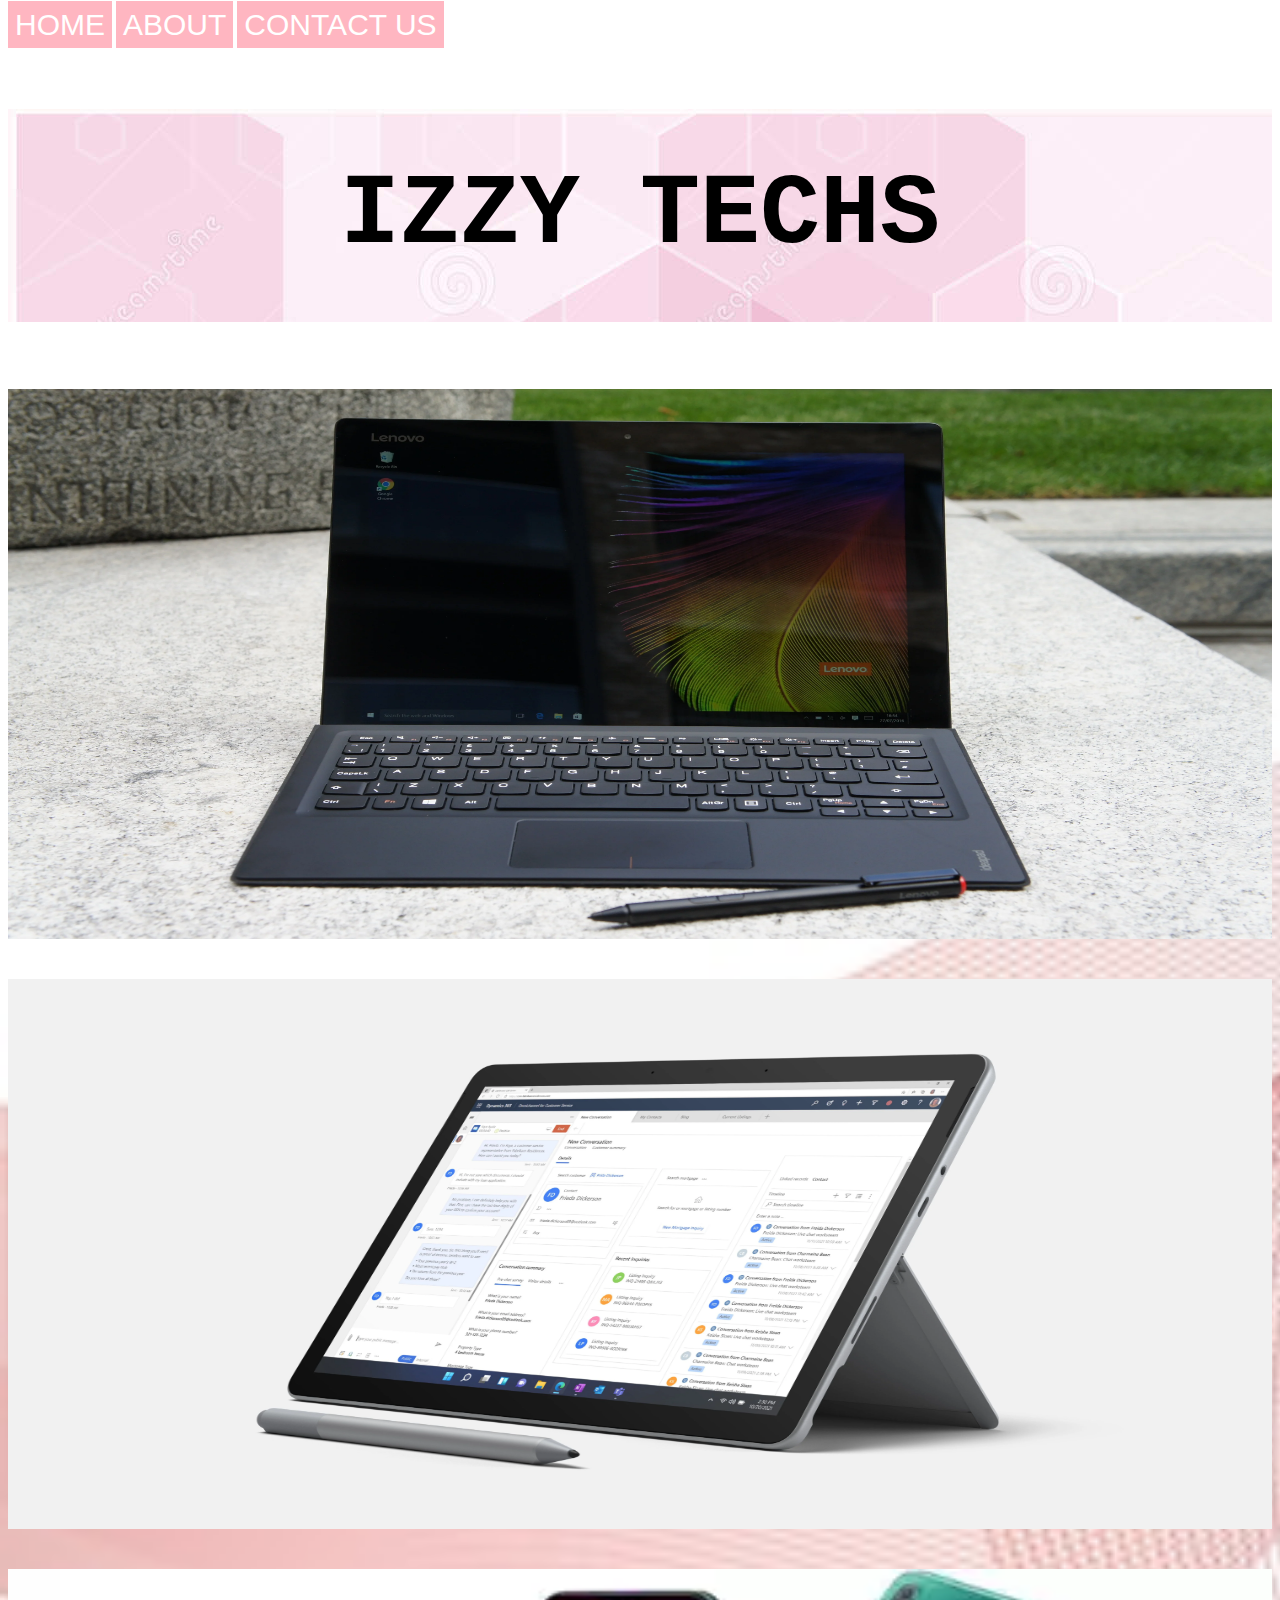
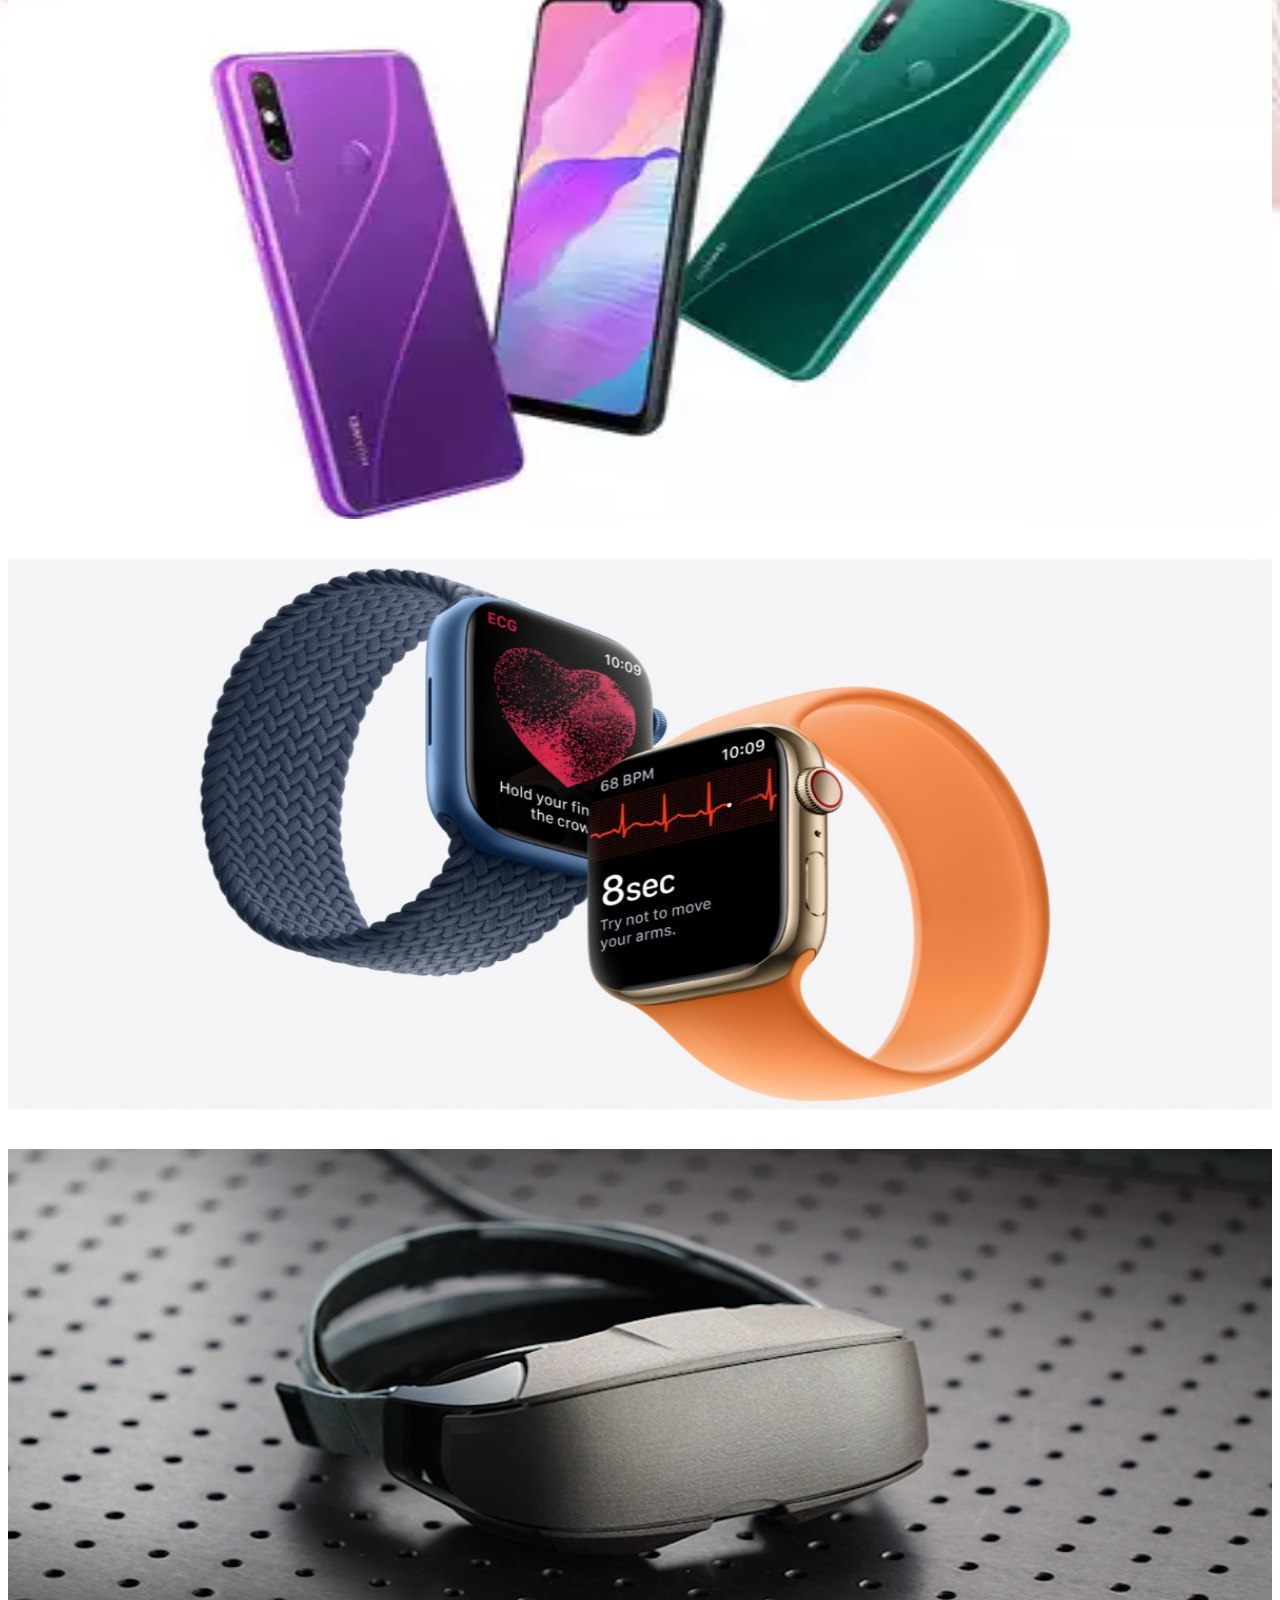
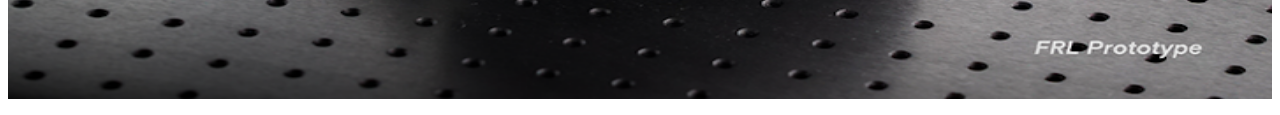
<file: index.html>
<!DOCTYPE html>
<html>
    <head>
    <link rel="stylesheet" href="style.css"/>
    </head>
    <body>
        <div id="menu-bar">
        <a href="index.html">HOME</a> <a href="about.html">ABOUT</a> <a href="contact-us.html">CONTACT US</a>
            </div>
        <div id="heading">
    <h1>IZZY TECHS</h1>
            </div>
        <a href="laptops.html">
            <div class="container">
            <img src="images/laptop-open.webp" width="100%" height="550"/>
                <div class="overlay">
                    <div class="text">Laptops</div>
                </div>
                </div>
            <br/><br/>
        </a>
        <a href="tablets.html">
            <div class="container">
            <img src="images/tablet.webp" width="100%" height="550"/>
                <div class="overlay">
                    <div class="text">Tablets</div>
                </div>
                </div>
            <br/><br/>
        </a>
        <a href="phones.html">
            <div class="container">
            <img src="images/phones.webp" width="100%" height="550"/>
                <div class="overlay">
                    <div class="text">Mobile Phones</div>
                </div>
                </div>
            <br/><br/>
        </a>
        <a href="smartwatch.html">
            <div class="container">
            <img src="images/smart-watches.jpg" width="100%" height="550"/>
                <div class="overlay">
                    <div class="text">Smart Watches</div>
                </div>
                </div>
            <br/><br/>
        </a>
        <a href="var.html">
            <div class="container">
            <img src="images/facebook2.png" width="100%" height="550"/>
                <div class="overlay">
                    <div class="text">VAR Glasses</div>
                </div>
                </div>
        </a>
    </body>
</html>
</file>
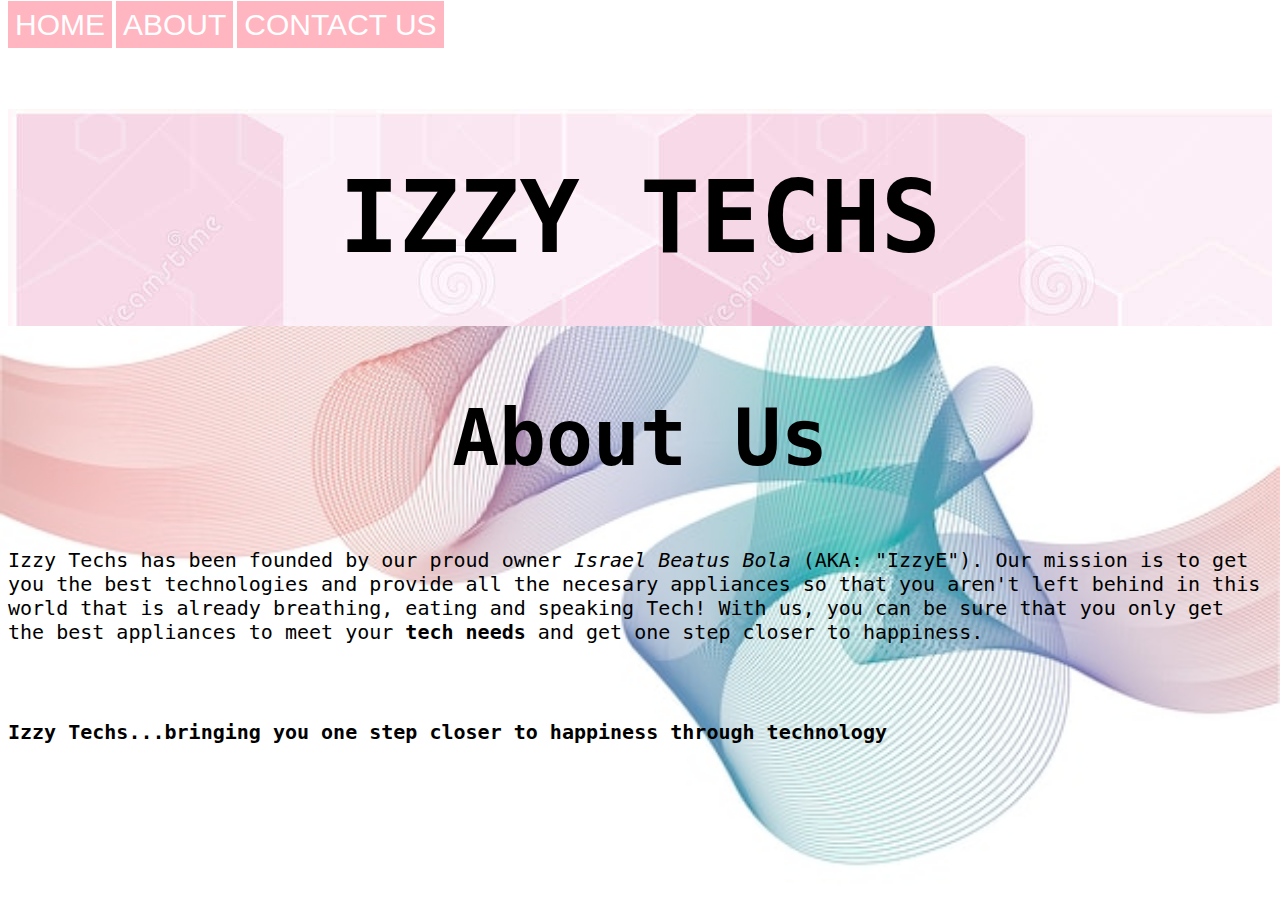
<file: about.html>
<!DOCTYPE html>
<html>
    <head>
    <link rel="stylesheet" href="style.css"/>
    </head>
    <body>
        <div id="menu-bar">
        <a href="index.html">HOME</a> <a href="about.html">ABOUT</a> <a href="contact-us.html">CONTACT US</a>
            </div>
        <div id="heading">
    <h1>IZZY TECHS</h1>
            </div>
        <h2>About Us</h2>
        <p>Izzy Techs has been founded by our proud owner <i>Israel Beatus Bola</i> (AKA: "IzzyE"). Our mission is to get you the best technologies and provide all the necesary appliances so that you aren't left behind in this world that is already breathing, eating and speaking Tech!
        With us, you can be sure that you only get the best appliances to meet your <b>tech needs</b> and get one step closer to happiness.</p>
    <br/><br/>
        <p><strong>Izzy Techs...bringing you one step closer to happiness through technology</strong></p>
    </body>
</html>
</file>
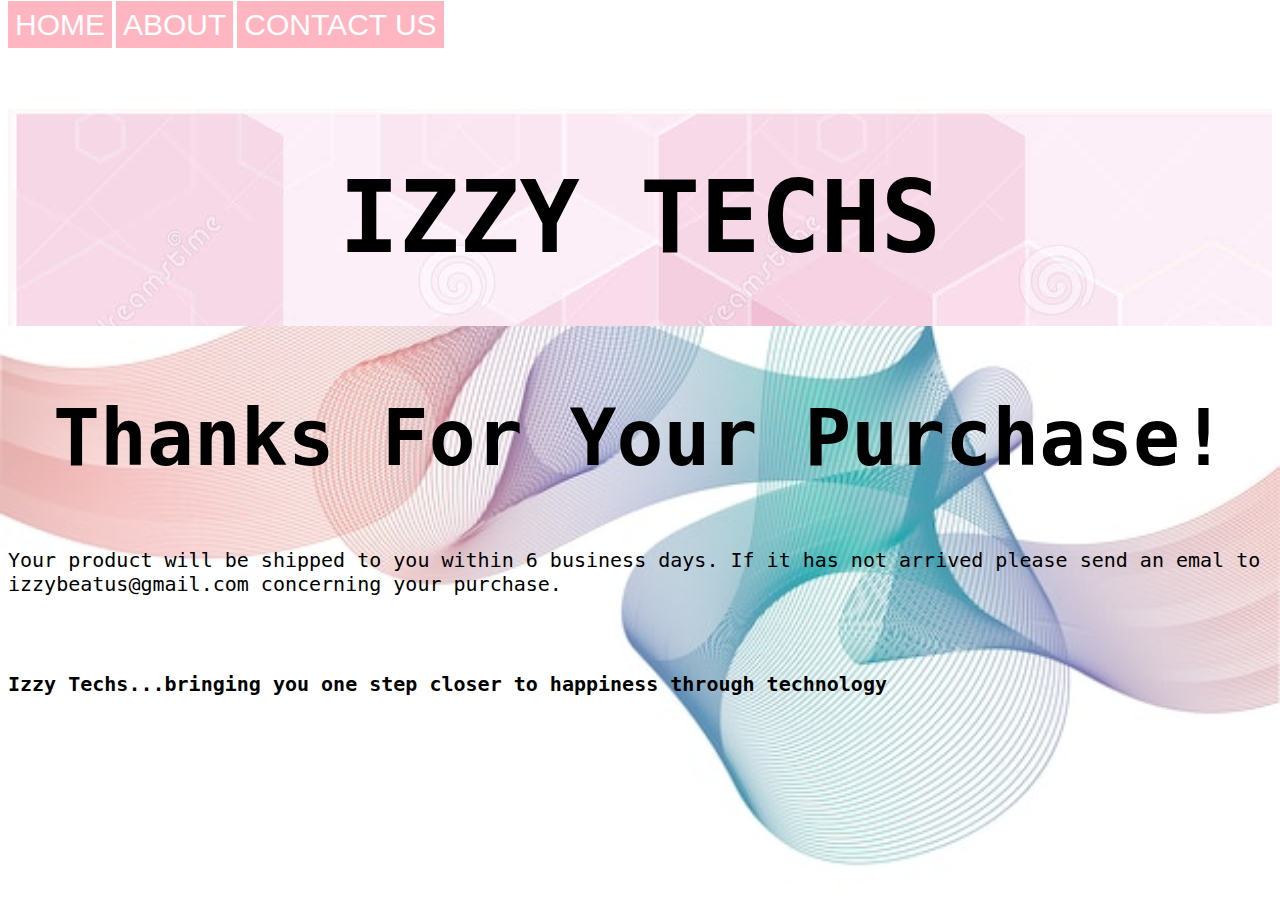
<file: buy.html>
<!DOCTYPE html>
<html>
    <head>
    <link rel="stylesheet" href="style.css"/>
    </head>
    <body>
        <div id="menu-bar">
        <a href="index.html">HOME</a> <a href="about.html">ABOUT</a> <a href="contact-us.html">CONTACT US</a>
            </div>
        <div id="heading">
    <h1>IZZY TECHS</h1>
            </div>
        <h2>Thanks For Your Purchase!</h2>
    <p>Your product will be shipped to you within 6 business days. If it has not arrived please send an emal to izzybeatus@gmail.com concerning your purchase.</p>
        <br/><br/>
        <p><strong>Izzy Techs...bringing you one step closer to happiness through technology</strong></p>
    </body>
</html>
</file>
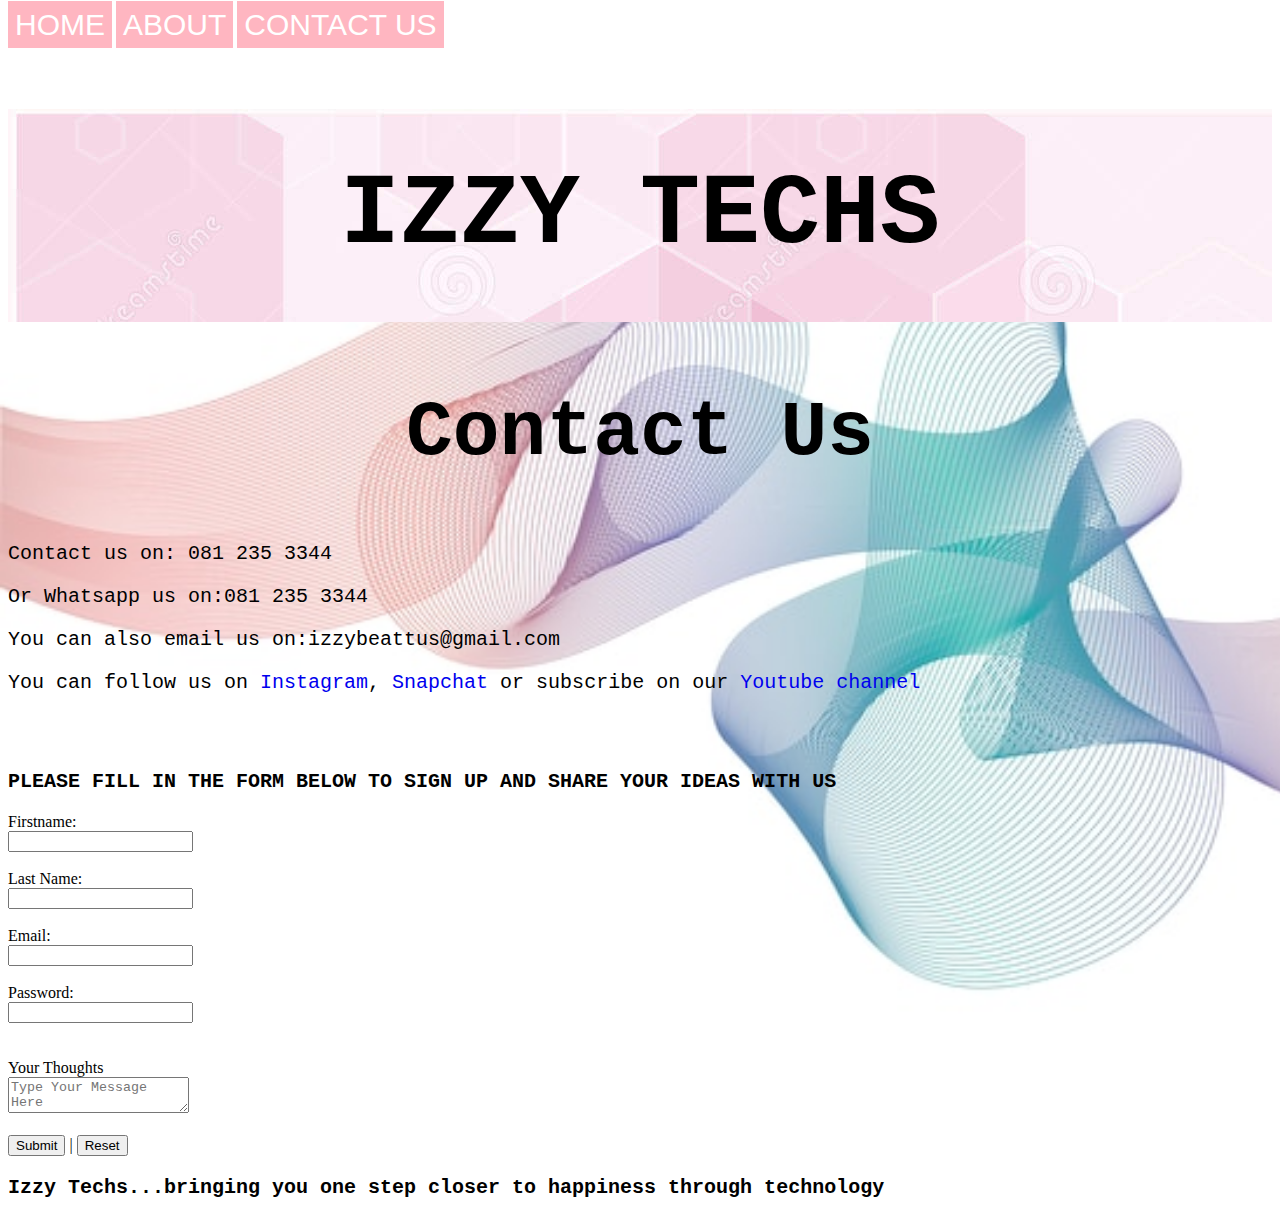
<file: contact-us.html>
<!DOCTYPE html>
<html>
    <head>
    <link rel="stylesheet" href="style.css"/>
    </head>
    <body>
        <div id="menu-bar">
        <a href="index.html">HOME</a> <a href="about.html">ABOUT</a> <a href="contact-us.html">CONTACT US</a>
            </div>
        <div id="heading">
    <h1>IZZY TECHS</h1>
            </div>
        <h2>Contact Us</h2>
        <p>Contact us on: 081 235 3344</p>
        <p>Or Whatsapp us on:081 235 3344</p>
        <p>You can also email us on:izzybeattus@gmail.com</p>
        <p>You can follow us on <a href="https://www.instagram.com/invites/contact/?i=1h182p5faeez3&utm_content=nu3hcol">Instagram</a>, <a href="https://www.snapchat.com/add/israelbeatus">Snapchat</a> or subscribe on our <a href="https://youtube.com/channel/UCoK0CKN99Zc_2zRSLHNb4ng">Youtube channel</a></p>
    <br/><br/>
        
        <p><strong>PLEASE FILL IN THE FORM BELOW TO SIGN UP AND SHARE YOUR IDEAS WITH US</strong></p>
        <form>
                 <div id="fonts">
             <label for="firstname">Firstname:</label><br/><input tpye="text" id="firstname"/><br/><br/>
                 <label for="surname">Last Name:</label><br/><input tpe="text" id="surname"/><br/><br/>
                 <label for="email">Email:</label><br/><input type="text" id="email"/><br/><br/>
                 <label for="password">Password:</label><br/><input type="text" id="password"/>
                     </div>
                 <br/><br/>
                 <label for="thoughts">Your Thoughts</label><br/><textarea placeholder="Type Your Message Here" id="thoughts"></textarea>
                 <br/><br/>
                 <input type="submit" value="Submit"/> | <input type="reset" value="Reset"/>
             </form>
        <p><strong>Izzy Techs...bringing you one step closer to happiness through technology</strong></p>
    </body>
</html>
</file>
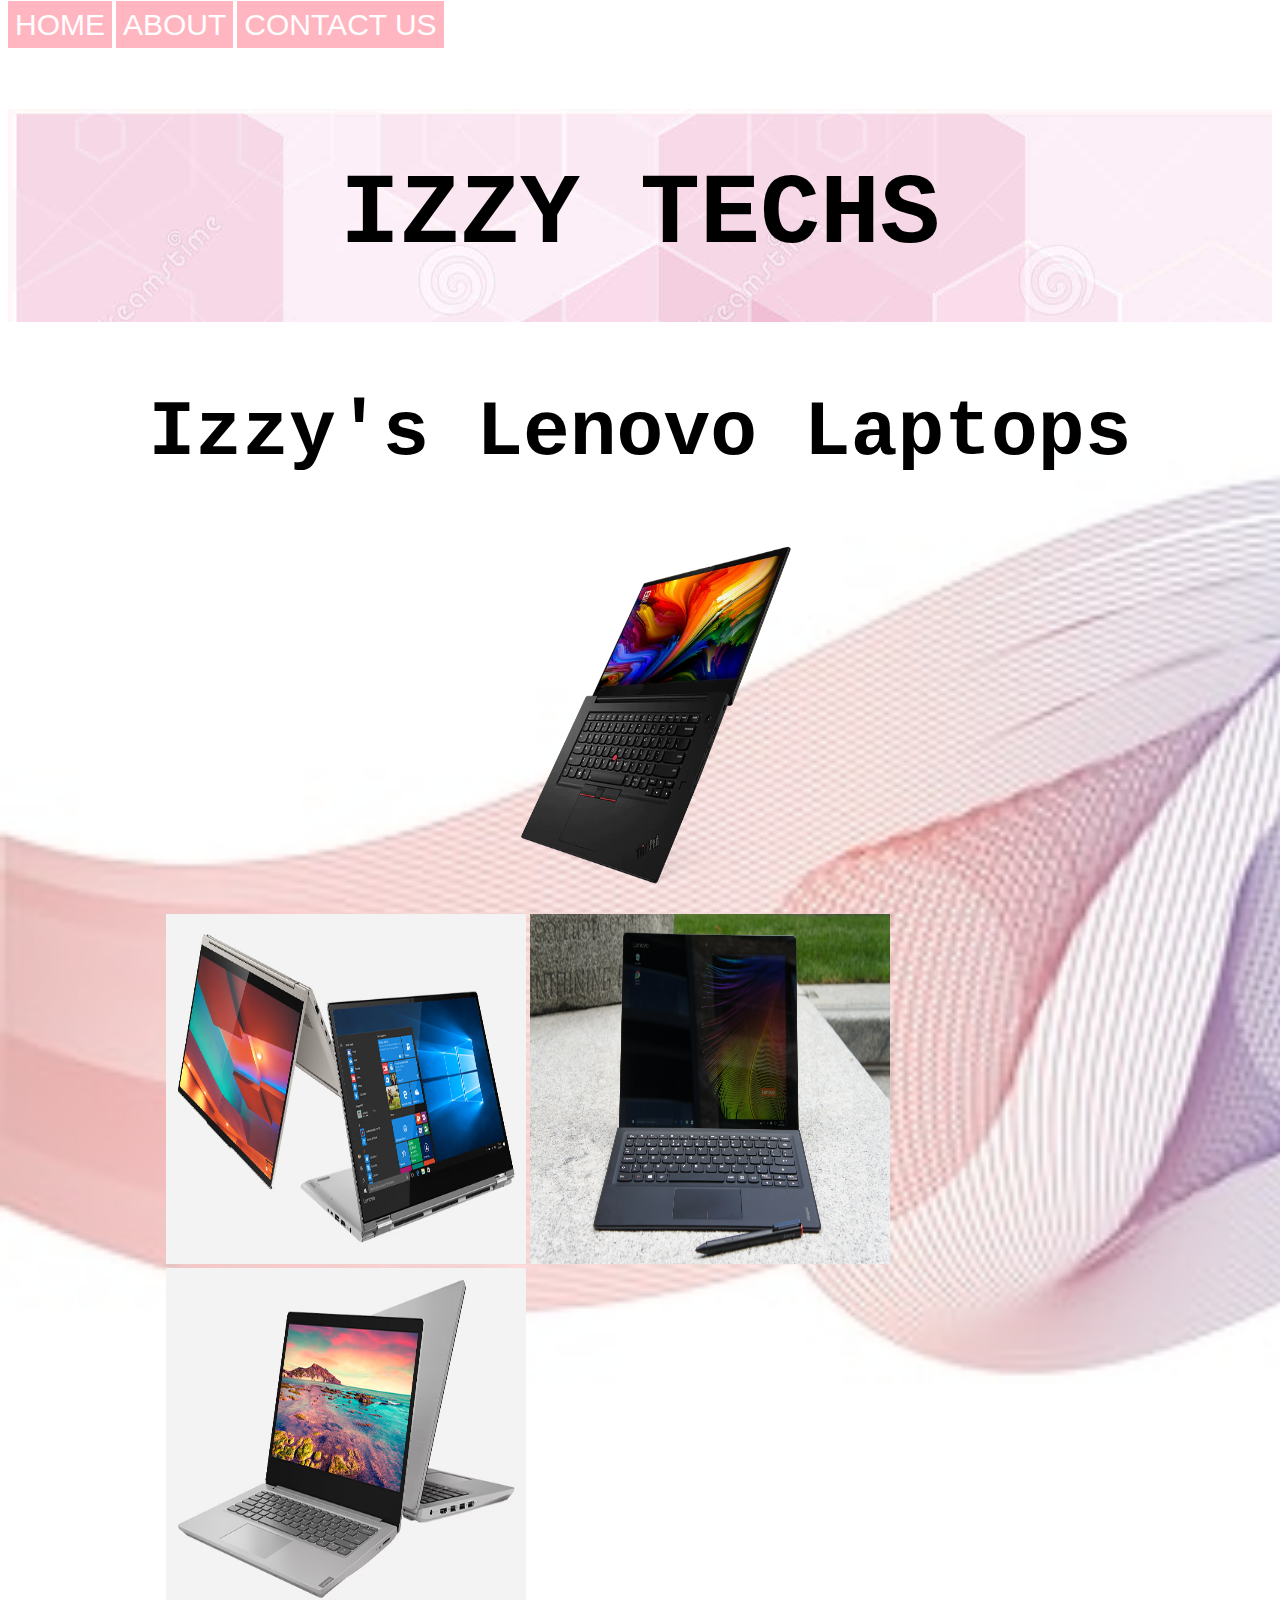
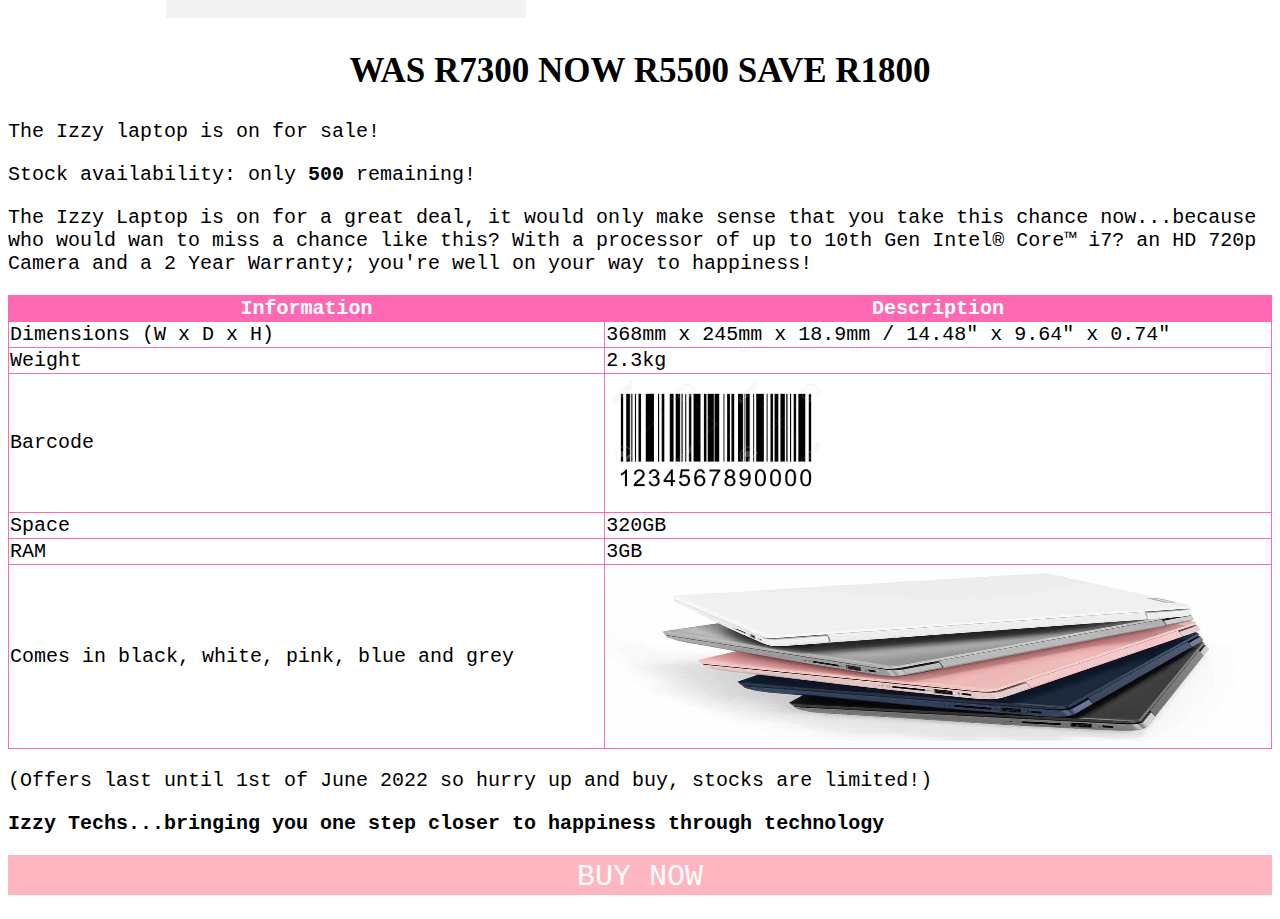
<file: laptops.html>
<!DOCTYPE html>
<html>
    <head>
    <link rel="stylesheet" href="style.css"/>
    </head>
    <body>
        <div id="menu-bar">
        <a href="index.html">HOME</a> <a href="about.html">ABOUT</a> <a href="contact-us.html">CONTACT US</a>
            </div>
        <div id="heading">
    <h1>IZZY TECHS</h1>
            </div>
        <h2>Izzy's Lenovo Laptops</h2>
        
        <div class="gallery">
        <img src="images/laptop-slide.webp" width="400" height="350"/>
            </div>
        <br/>
        <div class="gallery-2">
        <img src="images/laptop-back.avif" width="360" height="350"/>
        <img src="images/laptop-open.webp" width="360" height="350"/>
        <img src="images/laptop.avif" width="360" height="350"/>
        </div>
        <div id="price-tag">
        <h2>WAS R7300 NOW R5500 SAVE R1800</h2>
        </div>
        <p>The Izzy laptop is on for sale!</p>
        <p>Stock availability: only <b>500</b> remaining!</p>
        <p>The Izzy Laptop is on for a great deal, it would only make sense that you take this chance now...because who would wan to miss a chance like this?
        With a processor of up to 10th Gen Intel® Core™ i7? an HD 720p Camera and a 2 Year Warranty; you're well on your way to happiness!</p>
       <table border="1">
           <tr>
               <th>Information</th><th>Description</th>
           </tr>
           <tr>
           <td>Dimensions (W x D x H)</td><td>368mm x 245mm x 18.9mm / 14.48" x 9.64" x 0.74"</td>
           </tr>
           <tr>
           <td>Weight</td><td>2.3kg</td>
           </tr>
           <tr>
            <td>Barcode</td><td><img src="images/BARCODE-LAPTOP.webp"  height="130"/></td>
            </tr>
           <tr>
            <td>Space</td><td>320GB</td>
           <tr>
            <td>RAM</td><td>3GB</td>
               </tr>
           <tr>
            <td>Comes in black, white, pink, blue and grey</td><td><img src="images/colored-laptops-big-img.jpg" width="100%" height="175"/></td>
          </tr>
        </table>
        <p>(Offers last until 1st of June 2022 so hurry up and buy, stocks are limited!)</p>
        <p><strong>Izzy Techs...bringing you one step closer to happiness through technology</strong></p>
        <div id="buy-button">
        <a href="buy.html">BUY NOW</a>
        </div>
    </body>
</html>
</file>
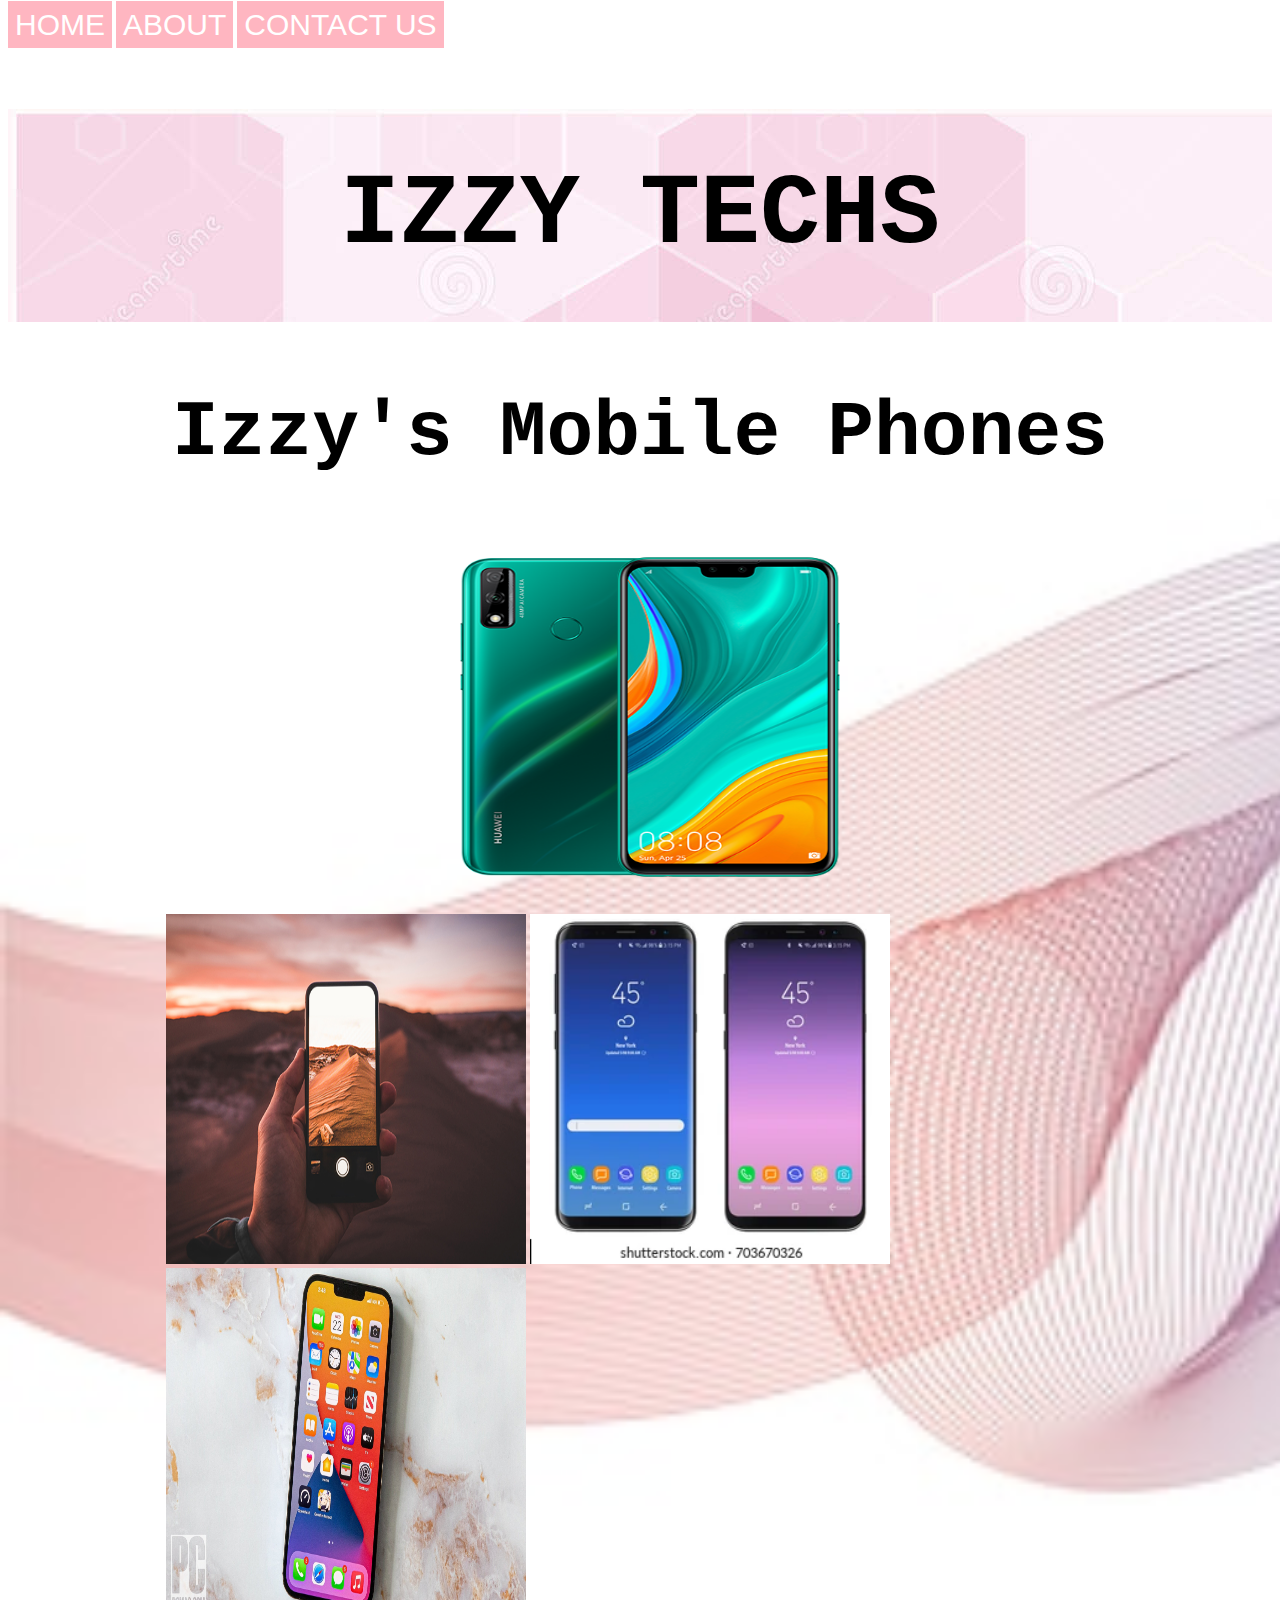
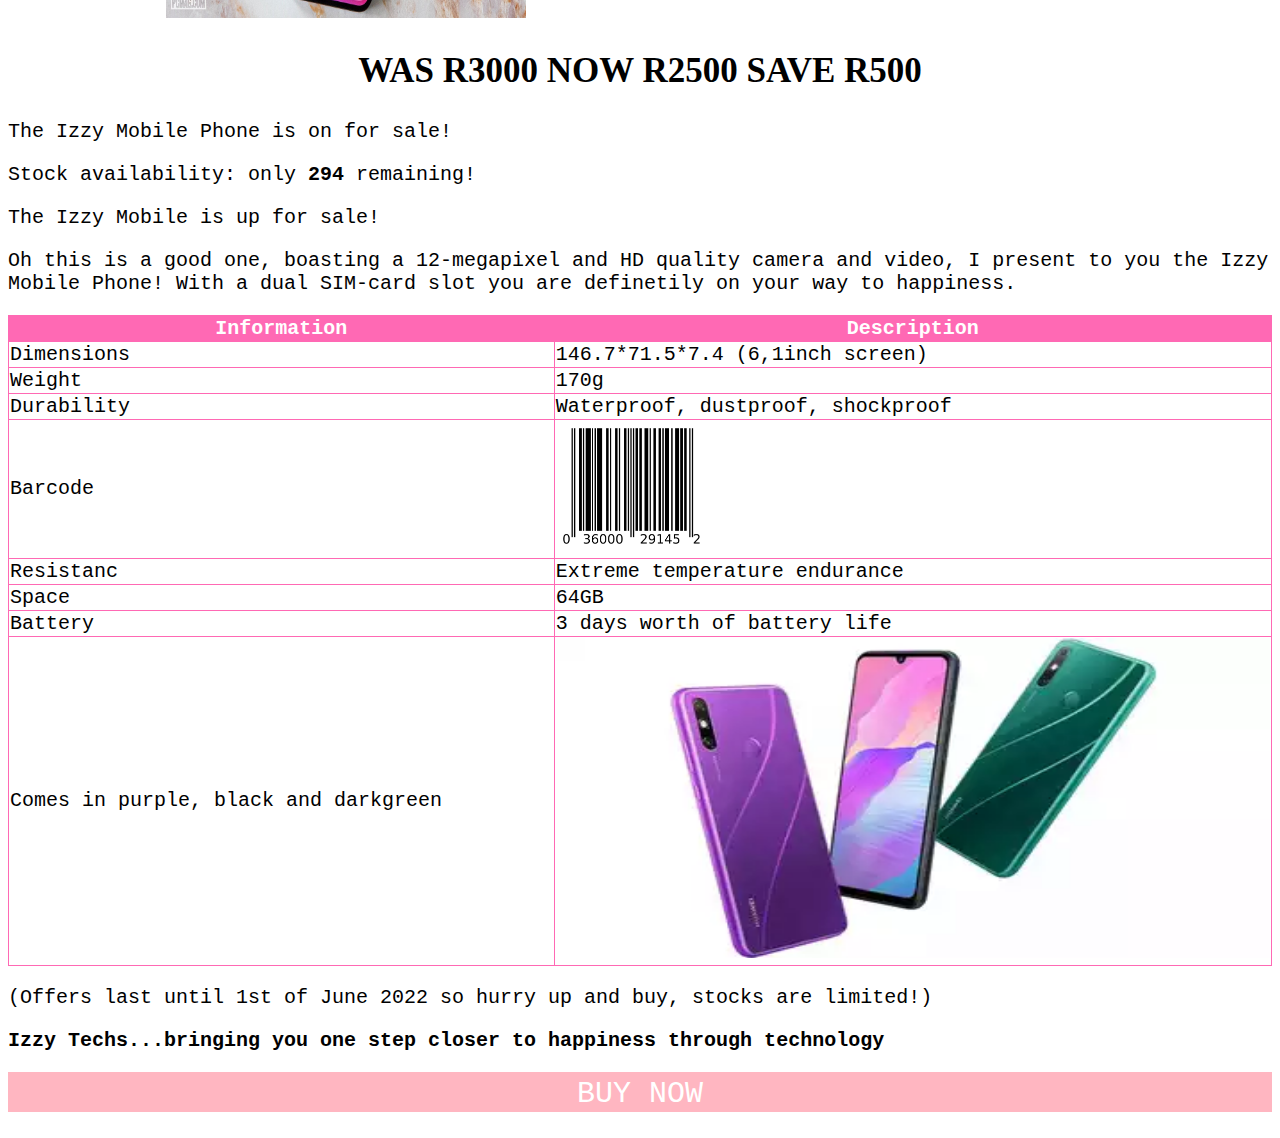
<file: phones.html>
<!DOCTYPE html>
<html>
    <head>
    <link rel="stylesheet" href="style.css"/>
    </head>
    <body>
        <div id="menu-bar">
        <a href="index.html">HOME</a> <a href="about.html">ABOUT</a> <a href="contact-us.html">CONTACT US</a>
            </div>
        <div id="heading">
    <h1>IZZY TECHS</h1>
            </div>
        <h2>Izzy's Mobile Phones</h2>
        
        <div class="gallery">
        <img src="images/phone.png" width="400" height="350"/>
            </div>
        <br/>
        <div class="gallery-2">
        <img src="images/thumbnail.jpeg" width="360" height="350"/>
        <img src="images/smartphone-mobile-phone-isolated-realistic-260nw-703670326.webp" width="360" height="350"/>
        <img src="images/front-phone.jpg" width="360" height="350"/>
        </div>
        <div id="price-tag">
        <h2>WAS R3000 NOW R2500 SAVE R500</h2>
        </div>
        <p>The Izzy Mobile Phone is on for sale!</p>
        <p>Stock availability: only <b>294</b> remaining!</p>
        <p>The Izzy Mobile is up for sale! </p>
        <p>Oh this is a good one, boasting a 12-megapixel and HD quality camera and video, I present to you the Izzy Mobile Phone!
        With a dual SIM-card slot you are definetily on your way to happiness.</p>
       <table border="1">
           <tr>
               <th>Information</th><th>Description</th>
           </tr>
           <tr>
           <td>Dimensions</td><td>146.7*71.5*7.4 (6,1inch screen)</td>
           </tr>
           <tr>
           <td>Weight</td><td>170g</td>
           </tr>
           <tr>
           <td>Durability</td><td>Waterproof, dustproof, shockproof</td>
           </tr>
           <tr>
           <td>Barcode</td><td><img src="images/BARCODE-PHONE.png" height="130"/></td>
           </tr>
           <tr>
            <td>Resistanc</td><td>Extreme temperature endurance</td>
            </tr>
           <tr>
            <td>Space</td><td>64GB</td>
           <tr>
            <td>Battery</td><td>3 days worth of battery life</td>
               </tr>
           <tr>
            <td>Comes in purple, black and darkgreen</td><td><img src="images/phones.webp" width="100%" height="320"/></td>
          </tr>
        </table>
        <p>(Offers last until 1st of June 2022 so hurry up and buy, stocks are limited!)</p>
        <p><strong>Izzy Techs...bringing you one step closer to happiness through technology</strong></p>
        <div id="buy-button">
        <a href="buy.html">BUY NOW</a>
        </div>
    </body>
</html>
</file>
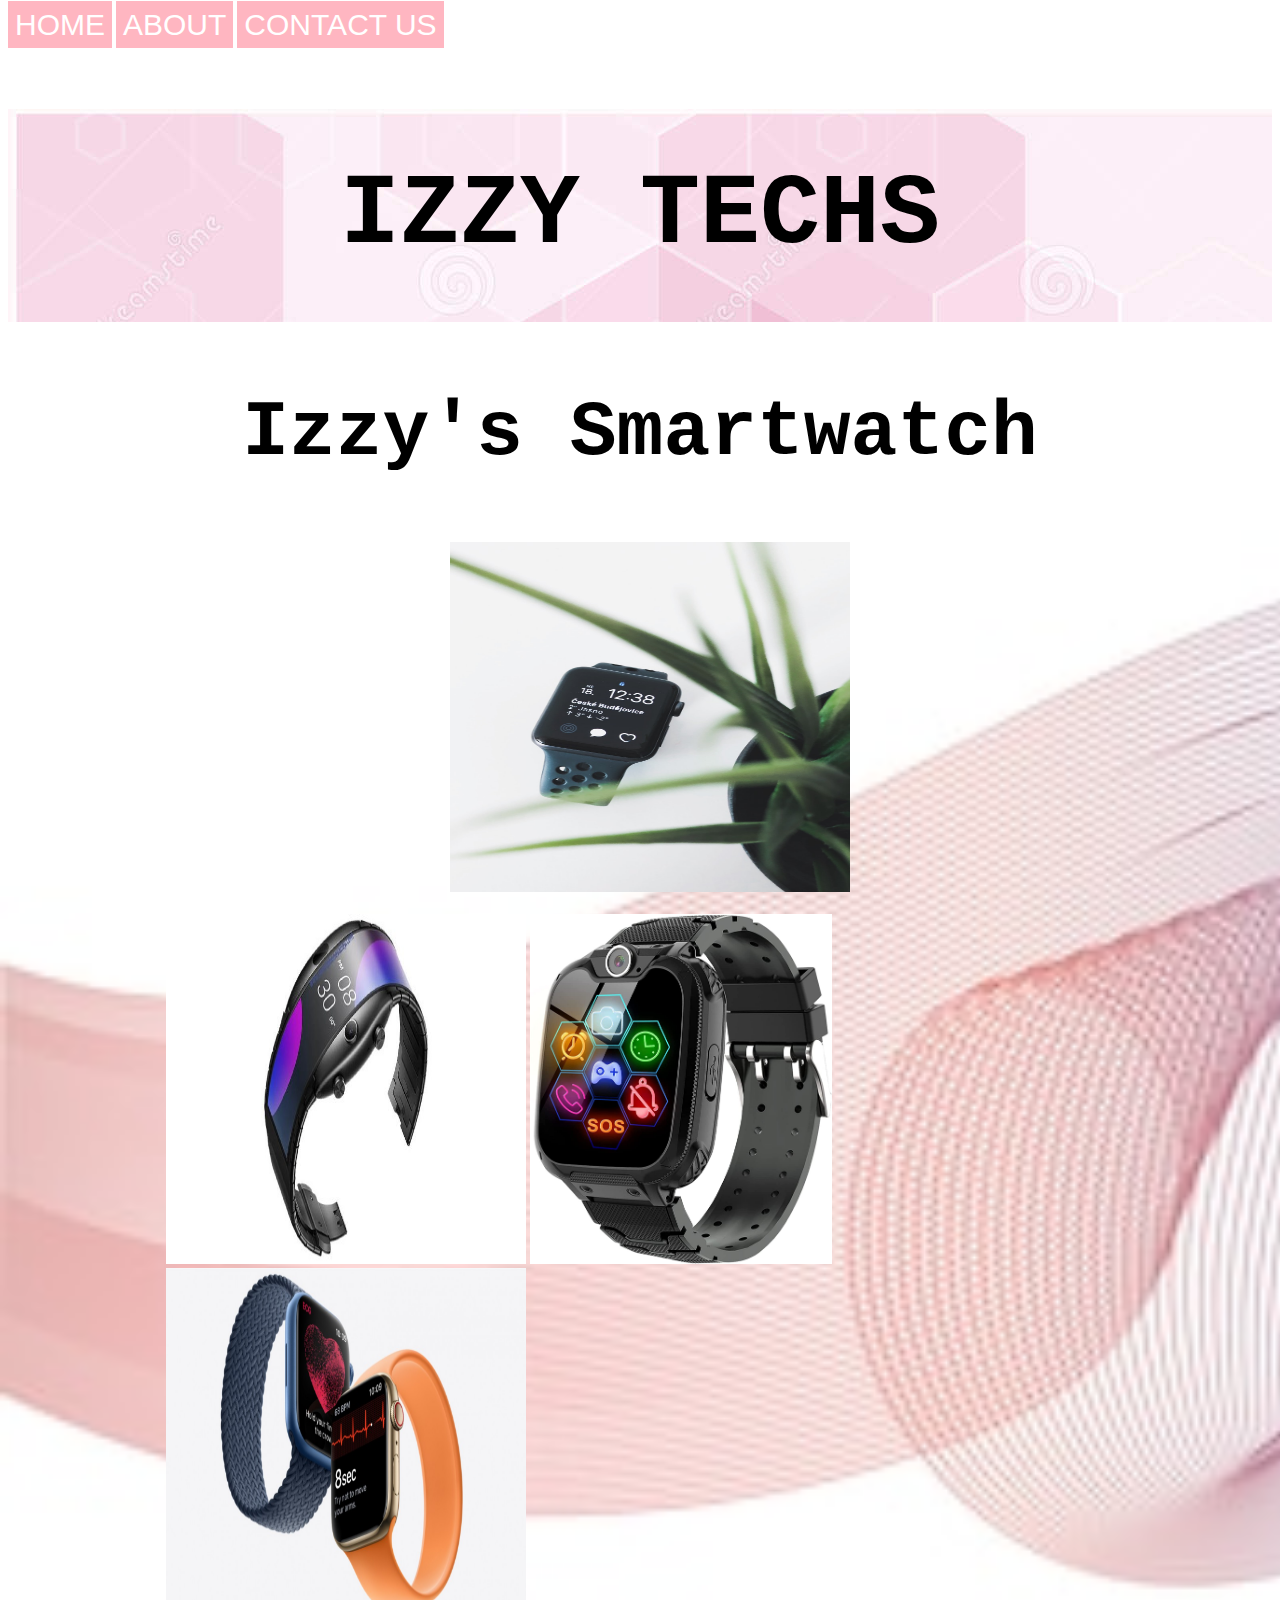
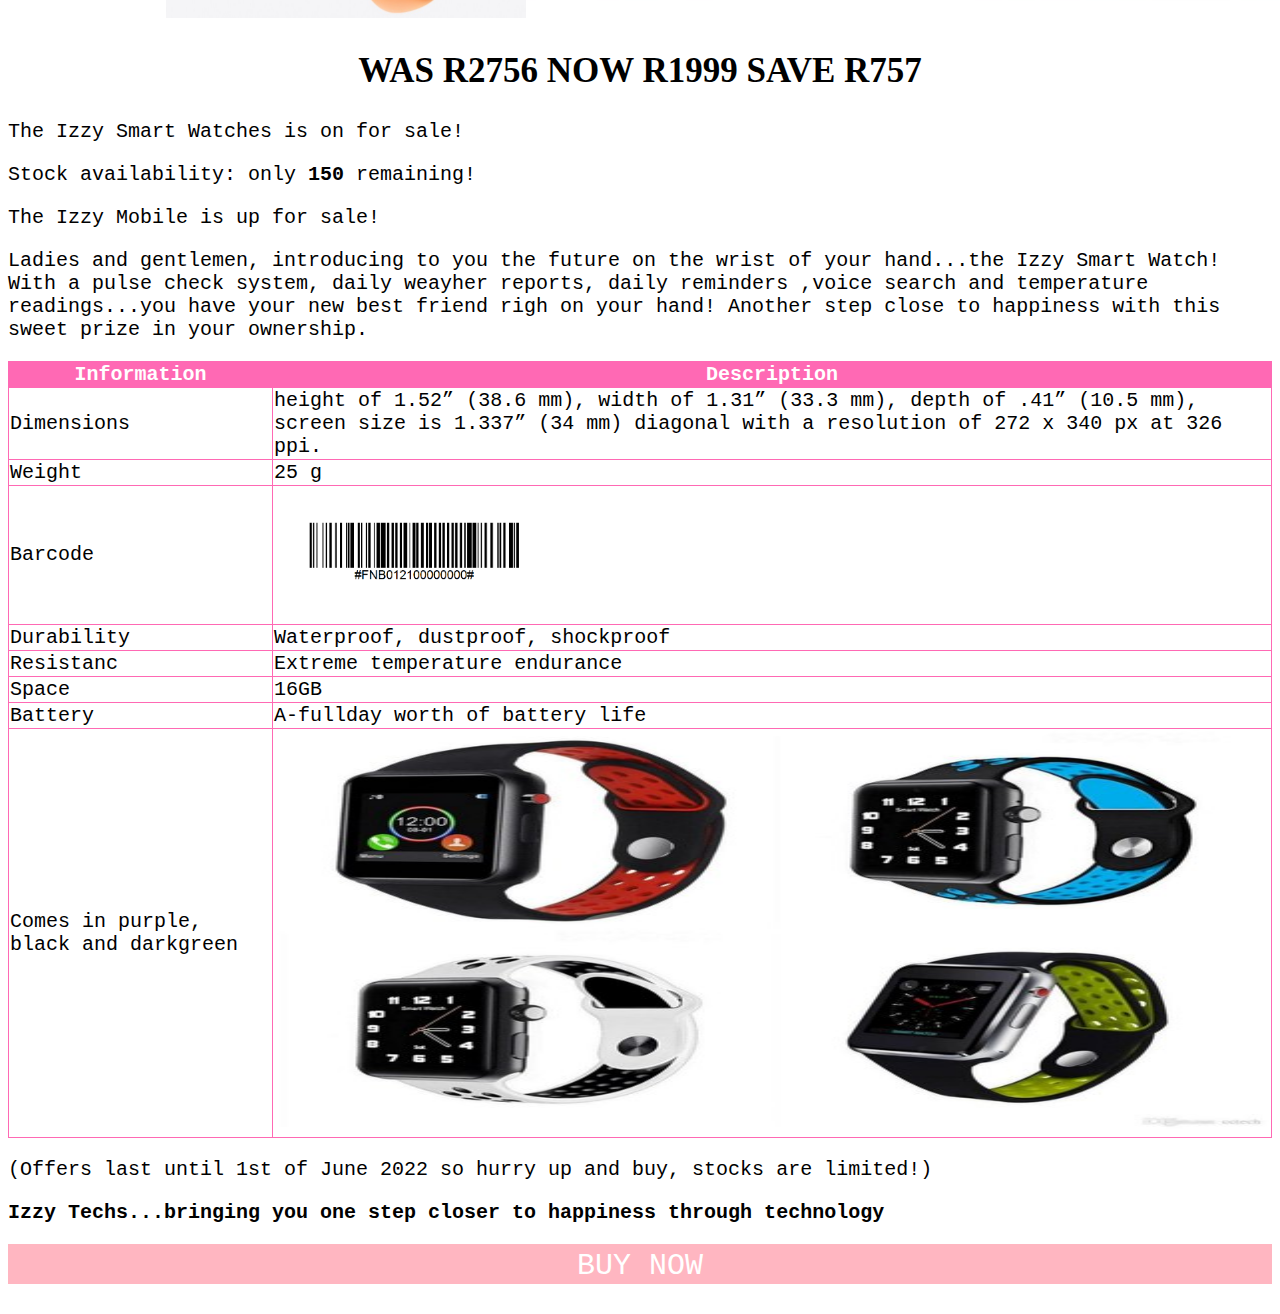
<file: smartwatch.html>
<!DOCTYPE html>
<html>
    <head>
    <link rel="stylesheet" href="style.css"/>
    </head>
    <body>
        <div id="menu-bar">
        <a href="index.html">HOME</a> <a href="about.html">ABOUT</a> <a href="contact-us.html">CONTACT US</a>
            </div>
        <div id="heading">
    <h1>IZZY TECHS</h1>
            </div>
        <h2>Izzy's Smartwatch</h2>
        
        <div class="gallery">
        <img src="images/photo-1542541864-4abf21a55761.jfif" width="400" height="350"/>
            </div>
        <br/>
        <div class="gallery-2">
        <img src="images/smart-stuff.jpg" width="360" height="350"/>
        <img src="images/smart-watch.jfif" height="350"/>
        <img src="images/smart-watches.jpg" width="360" height="350"/>
        </div>
        <div id="price-tag">
        <h2>WAS R2756 NOW R1999 SAVE R757</h2>
        </div>
        <p>The Izzy Smart Watches is on for sale!</p>
        <p>Stock availability: only <b>150</b> remaining!</p>
        <p>The Izzy Mobile is up for sale! </p>
        <p>Ladies and gentlemen, introducing to you the future on the wrist of your hand...the Izzy Smart Watch! With a pulse check system, daily weayher reports, daily reminders ,voice search and temperature readings...you have your new best friend righ on your hand! Another step close to happiness with this sweet prize in your ownership.</p>
       <table border="1">
           <tr>
               <th>Information</th><th>Description</th>
           </tr>
           <tr>
           <td>Dimensions</td><td>height of 1.52” (38.6 mm), width of 1.31” (33.3 mm), depth of .41” (10.5 mm), screen size is 1.337” (34 mm) diagonal with a resolution of 272 x 340 px at 326 ppi.</td>
           </tr>
           <tr>
           <td>Weight</td><td>25 g</td>
           </tr>
           <tr>
           <td>Barcode</td><td><img src="images/BARCODE-SMARTWATCH.png" height="130"/></td>
           </tr>
           <tr>
           <td>Durability</td><td>Waterproof, dustproof, shockproof</td>
           </tr>
           <tr>
            <td>Resistanc</td><td>Extreme temperature endurance</td>
            </tr>
           <tr>
            <td>Space</td><td>16GB</td>
           <tr>
            <td>Battery</td><td>A-fullday worth of battery life</td>
               </tr>
           <tr>
            <td>Comes in purple, black and darkgreen</td><td><img src="images/smartwatch-colours.jpeg" width="100%" height="400"/></td>
          </tr>
        </table>
        <p>(Offers last until 1st of June 2022 so hurry up and buy, stocks are limited!)</p>
        <p><strong>Izzy Techs...bringing you one step closer to happiness through technology</strong></p>
        <div id="buy-button">
        <a href=buy.html>BUY NOW</a>
        </div>
    </body>
</html>
</file>
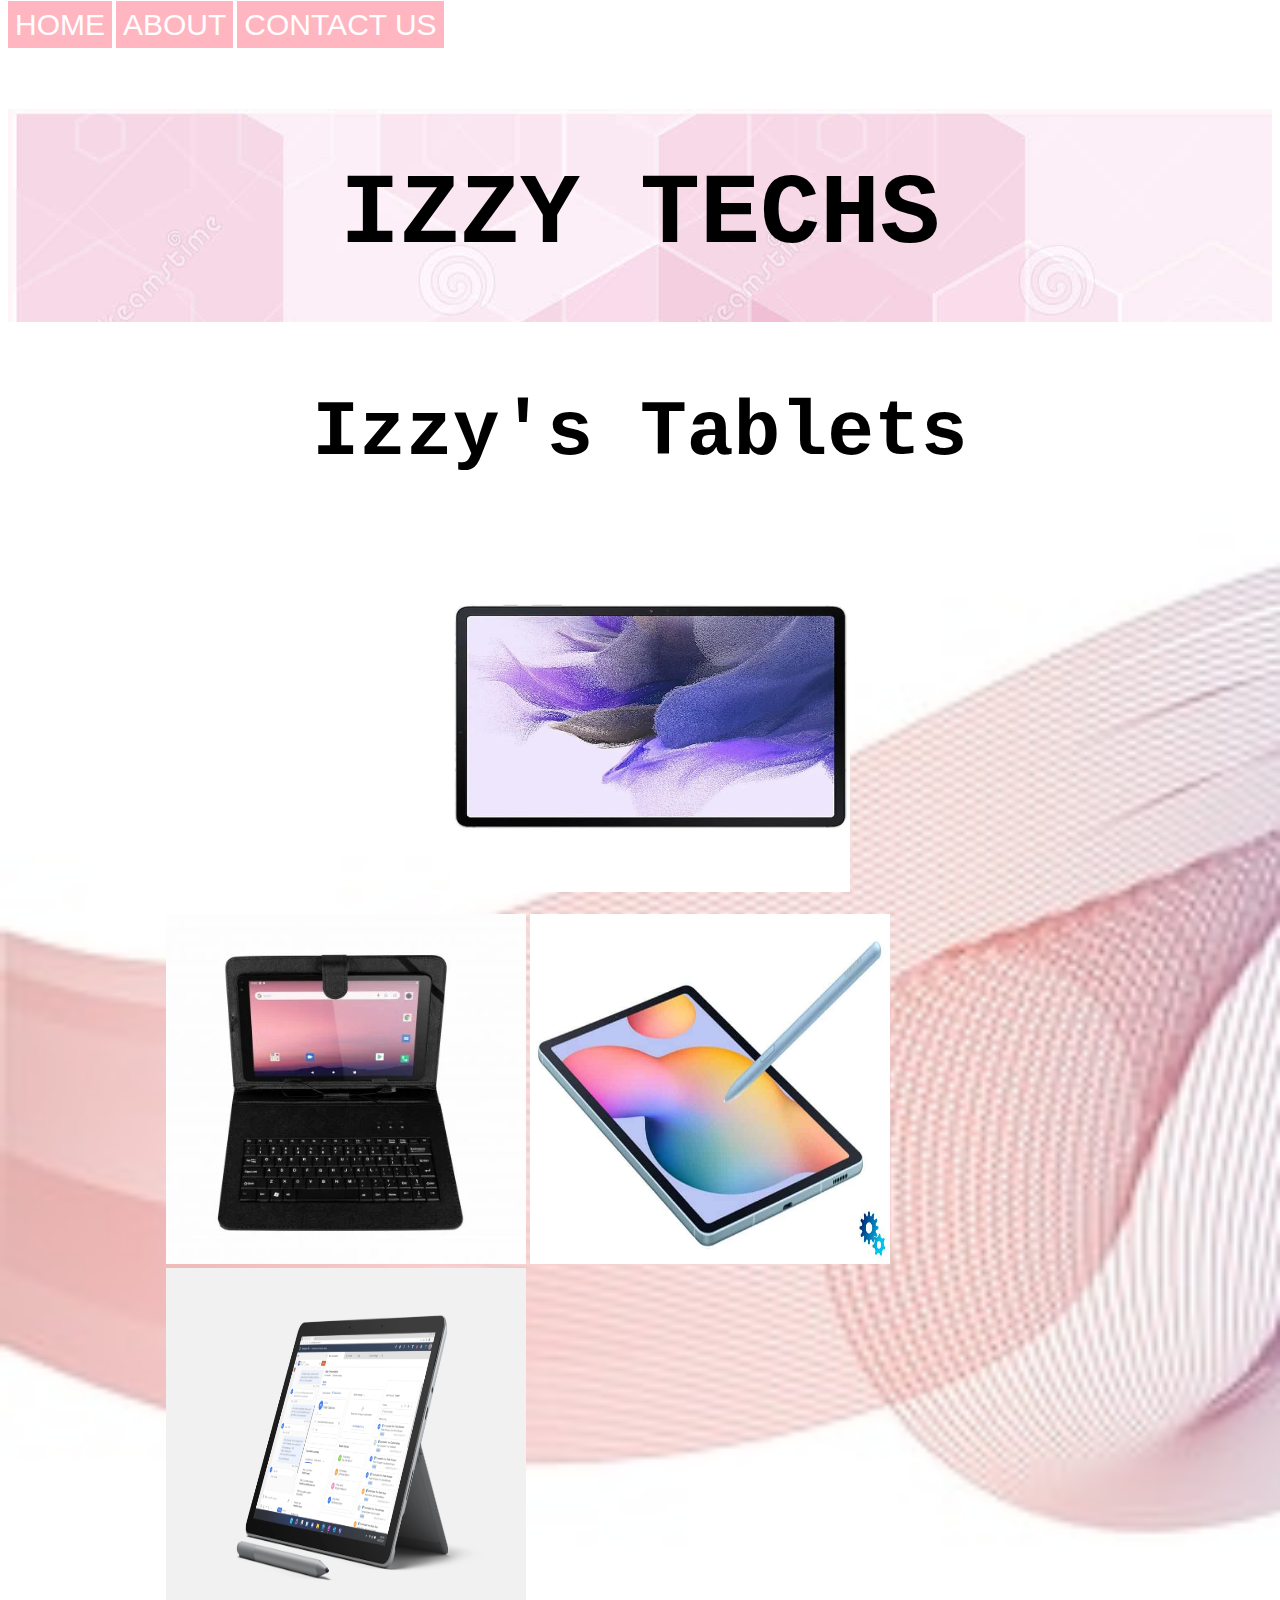
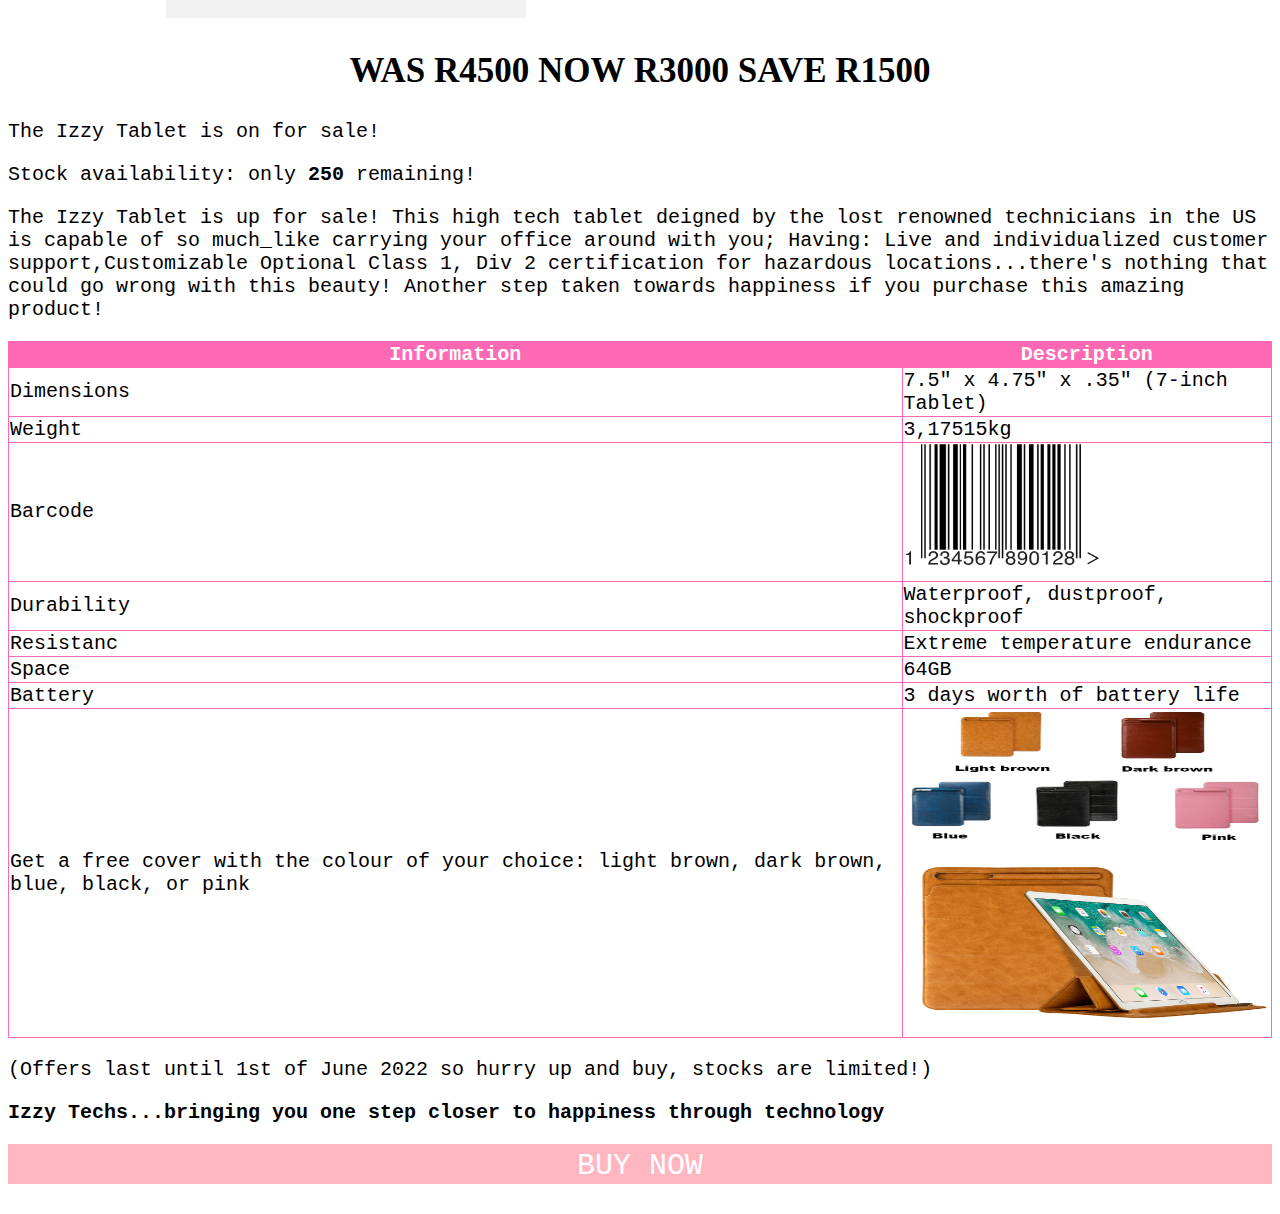
<file: tablets.html>
<!DOCTYPE html>
<html>
    <head>
    <link rel="stylesheet" href="style.css"/>
    </head>
    <body>
        <div id="menu-bar">
        <a href="index.html">HOME</a> <a href="about.html">ABOUT</a> <a href="contact-us.html">CONTACT US</a>
            </div>
        <div id="heading">
    <h1>IZZY TECHS</h1>
            </div>
        <h2>Izzy's Tablets</h2>
        
        <div class="gallery">
        <img src="images/TABLET61.webp" width="400" height="350"/>
            </div>
        <br/>
        <div class="gallery-2">
        <img src="images/tablet+keyboard.webp" width="360" height="350"/>
        <img src="images/More-Samsung-Galaxy-Tab-S7-details-naming-5G-models-S.jpg" width="360" height="350"/>
        <img src="images/tablet.webp" width="360" height="350"/>
        </div>
        <div id="price-tag">
        <h2>WAS R4500 NOW R3000 SAVE R1500</h2>
        </div>
        <p>The Izzy Tablet is on for sale!</p>
        <p>Stock availability: only <b>250</b> remaining!</p>
        <p>The Izzy Tablet is up for sale! This high tech tablet deigned by the lost renowned technicians in the US is capable  of so much_like carrying your office around with you; Having: Live and individualized customer support,Customizable
Optional Class 1, Div 2 certification for hazardous locations...there's nothing that could go wrong with this beauty! Another step taken towards happiness if you purchase this amazing product!</p>
       <table border="1">
           <tr>
               <th>Information</th><th>Description</th>
           </tr>
           <tr>
           <td>Dimensions</td><td>7.5" x 4.75" x .35" (7-inch Tablet)</td>
           </tr>
           <tr>
           <td>Weight</td><td>3,17515kg</td>
           </tr>
           <tr>
           <td>Barcode</td><td><img src="images/BARCODE-TABLET.png" height="130"/></td>
           </tr>
           <tr>
           <td>Durability</td><td>Waterproof, dustproof, shockproof</td>
           </tr>
           <tr>
            <td>Resistanc</td><td>Extreme temperature endurance</td>
            </tr>
           <tr>
            <td>Space</td><td>64GB</td>
           <tr>
            <td>Battery</td><td>3 days worth of battery life</td>
               </tr>
           <tr>
            <td>Get a free cover with the colour of your choice: light brown, dark brown, blue, black, or pink</td><td><img src="images/tablet-colour.jpg" width="100%" height="320"/></td>
          </tr>
        </table>
        <p>(Offers last until 1st of June 2022 so hurry up and buy, stocks are limited!)</p>
        <p><strong>Izzy Techs...bringing you one step closer to happiness through technology</strong></p>
        <div id="buy-button">
        <a href="buy.html">BUY NOW</a>
        </div>
    </body>
</html>
</file>
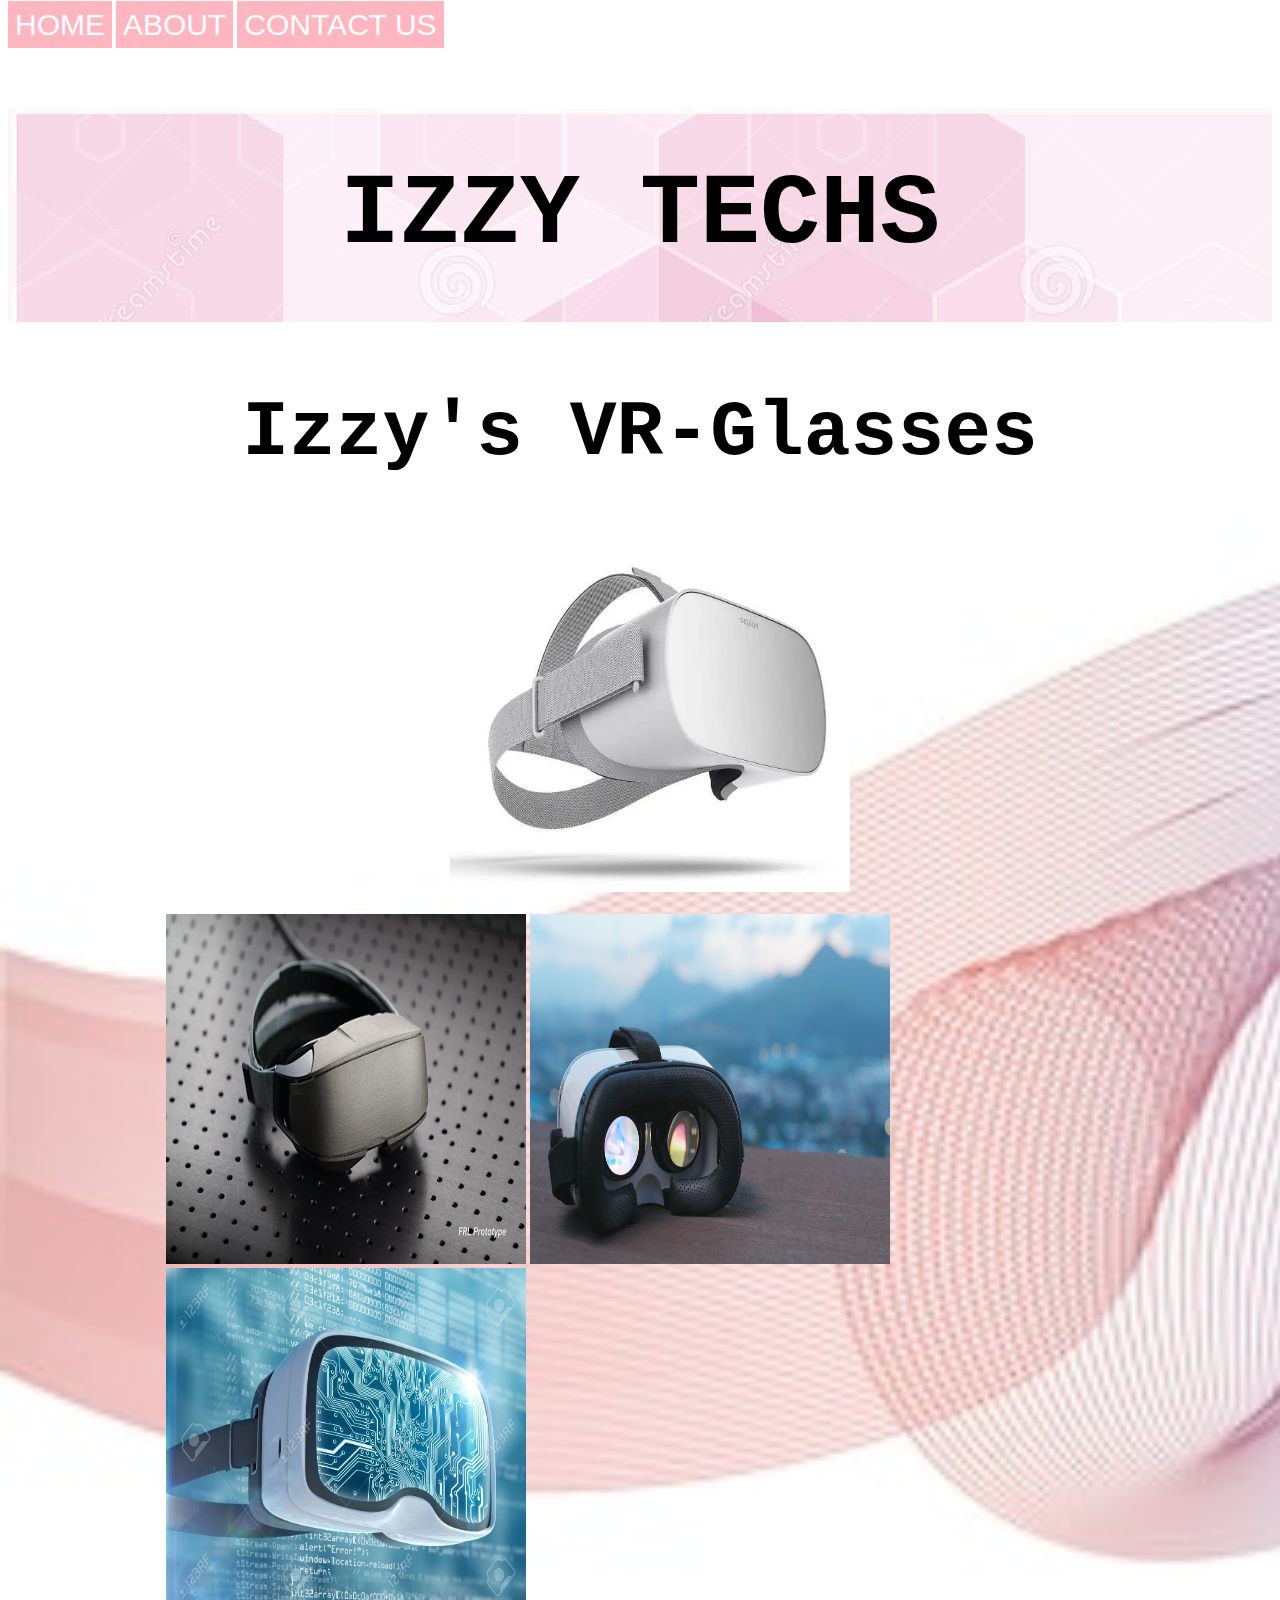
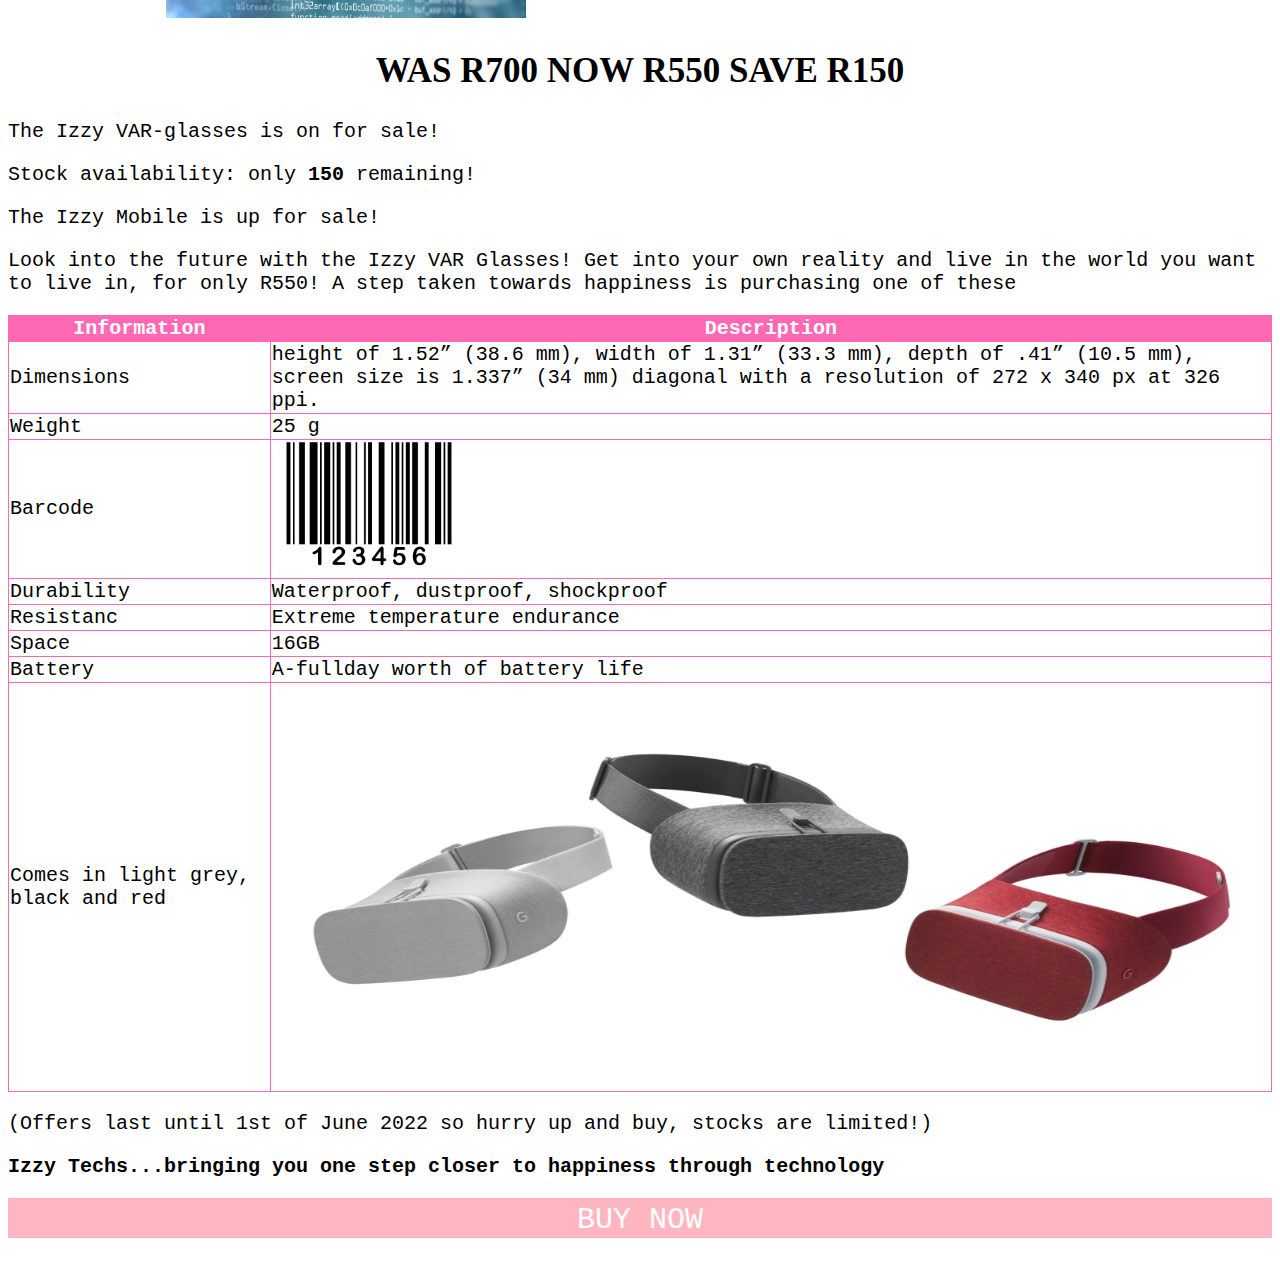
<file: var.html>
<!DOCTYPE html>
<html>
    <head>
    <link rel="stylesheet" href="style.css"/>
    </head>
    <body>
        <div id="menu-bar">
        <a href="index.html">HOME</a> <a href="about.html">ABOUT</a> <a href="contact-us.html">CONTACT US</a>
            </div>
        <div id="heading">
    <h1>IZZY TECHS</h1>
            </div>
        <h2>Izzy's VR-Glasses</h2>
        
        <div class="gallery">
        <img src="images/Oculus-Go-Standalone.webp" width="400" height="350"/>
        </div>
        <br/>
        <div class="gallery-2">
        <img src="images/facebook2.png" width="360" height="350"/>
        <img src="images/VAR-PIC.jpg" width="360" height="350"/>
        <img src="images/var-coolstuff.webp" width="360" height="350"/>
        </div>
        <div id="price-tag">
        <h2>WAS R700 NOW R550 SAVE R150</h2>
        </div>
        <p>The Izzy VAR-glasses is on for sale!</p>
        <p>Stock availability: only <b>150</b> remaining!</p>
        <p>The Izzy Mobile is up for sale! </p>
        <p>Look into the future with the Izzy VAR Glasses! Get into your own reality and live in the world you want to live in, for only R550! A step taken towards happiness is purchasing one of these</p>
       <table border="1">
           <tr>
               <th>Information</th><th>Description</th>
           </tr>
           <tr>
           <td>Dimensions</td><td>height of 1.52” (38.6 mm), width of 1.31” (33.3 mm), depth of .41” (10.5 mm), screen size is 1.337” (34 mm) diagonal with a resolution of 272 x 340 px at 326 ppi.</td>
           </tr>
           <tr>
           <td>Weight</td><td>25 g</td>
           </tr>
           <tr>
           <td>Barcode</td><td><img src="images/BARCODE-VR.jpg" height="130"/></td>
           </tr>
           <tr>
           <td>Durability</td><td>Waterproof, dustproof, shockproof</td>
           </tr>
           <tr>
            <td>Resistanc</td><td>Extreme temperature endurance</td>
            </tr>
           <tr>
            <td>Space</td><td>16GB</td>
           <tr>
            <td>Battery</td><td>A-fullday worth of battery life</td>
               </tr>
           <tr>
            <td>Comes in light grey, black and red</td><td><img src="images/VR-colours.webp" width="100%" height="400"/></td>
          </tr>
        </table>
        <p>(Offers last until 1st of June 2022 so hurry up and buy, stocks are limited!)</p>
        <p><strong>Izzy Techs...bringing you one step closer to happiness through technology</strong></p>
        <div id="buy-button">
        <a href="buy.html">BUY NOW</a>
        </div>
    </body>
</html>
</file>
<file: style.css>
body{
    background-image: url('images/elegant-speed-futuristic-high-tech-swoosh-wave-stream-background_83277-1864.jpg');
    background-repeat: repeat-y;
    background-size: cover;
}
#menu-bar a{
    font-family: sans-serif;
    background-color: lightpink;
    color: white;
    text-decoration: none;
    font-size: 30px;
    padding:7px;
}
#menu-bar a:hover{
    background-color: violet;
}
#heading h1{
    font-family: monospace;
    font-weight: 800;
    font-size: 100px;
    padding: 50px;
    text-align: center;
    background-image: url('images/for-heading.jpg');
}
p{
    font-family: monospace;
    font-size: 20px;
}
form{
    font-family: cursive;
}
a{
    text-decoration: none;
}

/*============ HOME-IMAGES =============*/
.container{
    position: relative;
    width: 100%;
}
.overlay{
    position: absolute;
    top: 0;
    bottom: 0;
    left: 0;
    right: 0;
    height: 100%;
    width: 100%;
    opacity : 0;
    transition: .5s ease;
    background-color: lightsteelblue;
}
.container:hover .overlay{
  opacity: 0.5;
}
.text{
    position: absolute;
    top: 50%;
    left: 50%;
    font-family: monospace;
    font-weight: 500%;
    font-size: 125px;
    -webkit-transform: translate(-50%, -50%);
  -ms-transform: translate(-50%, -50%);
    transform: translate(-50%, -50%);
    text-align: center;
}
/*============ HOME-IMAGES =============*/

h2{
    font-family: monospace;
    font-size: 78px;
    text-align: center;
}

/*============ PRODUCTS =============*/
#price-tag h2{
    font-family: fantasy;
    font-size: 35px;
    text-align: center;
}
table{
    border-style: solid;
    border-collapse: collapse;
    font-family: monospace;
    width: 100%;
    font-family: monospace;
    font-size: 20px;
    border-color: hotpink;
}
th{
    color:white;
    background-color: hotpink;
}
#buy-button{
      bottom   : 0;
      left     : 0;
      z-index  : 500;
      width    : 100%;
      height   : 40px;
      background-color: lightpink;
}
#buy-button a{
    text-decoration: none;
    float : left;
     display : block;
     width : 100%;
     height : 30px;
     color       : white;
     text-align  : center;
    font-family: monospace;
    font-size: 30px;
    padding-top: 5px;
}
.gallery {
  display: block;
  margin-left: auto;
  margin-right: auto;
  width:30%;
}
.gallery-2{
  display: block;
  margin-left: auto;
  margin-right: auto;
  width: 75%;
}
</file>
